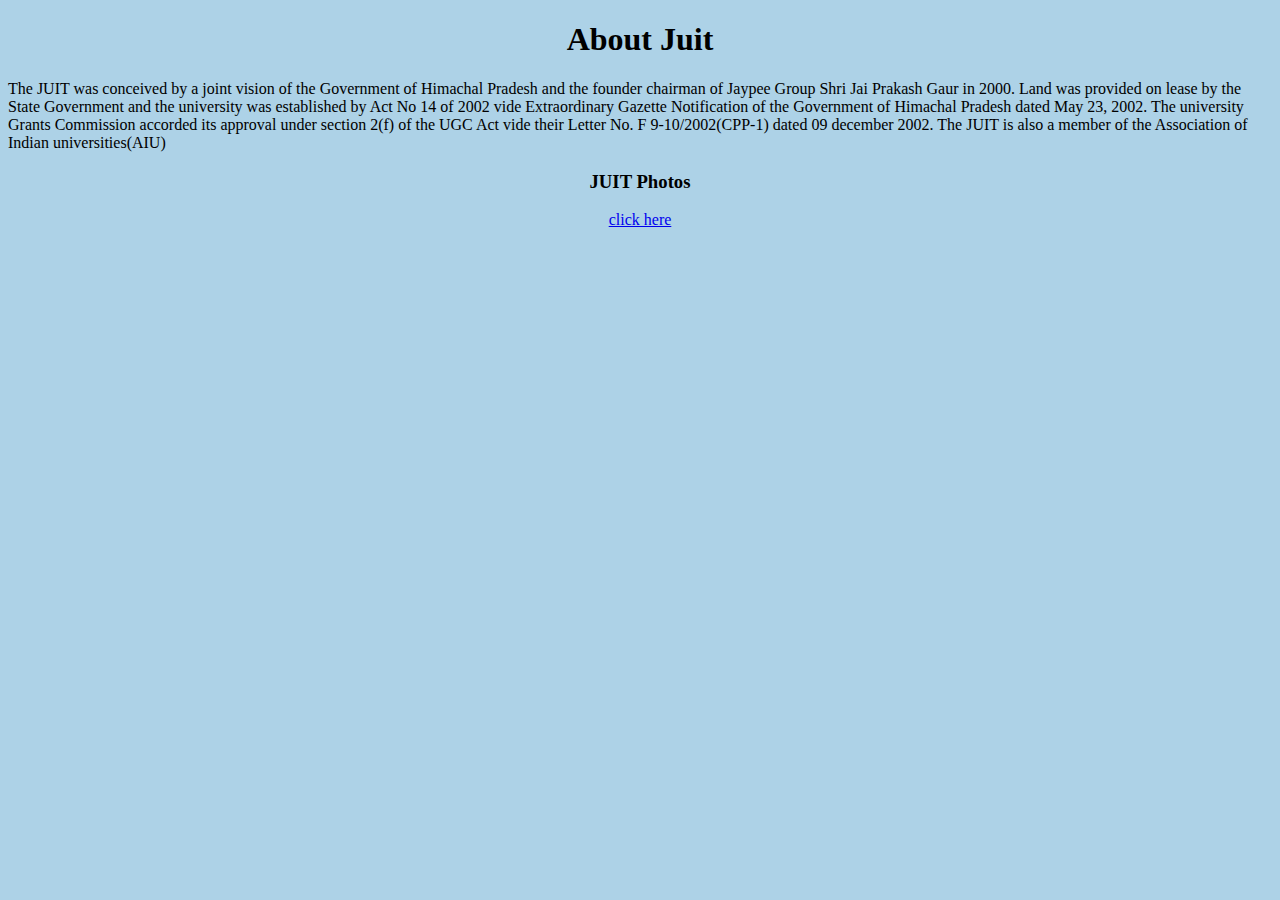
<file: Assignment-1/index.html>
<!DOCTYPE html>
<html lang="en">
<head>
    <meta charset="UTF-8">
    <meta http-equiv="X-UA-Compatible" content="IE=edge">
    <meta name="viewport" content="width=device-width, initial-scale=1.0">
    <title>JUIT</title>
</head>
<body style="background-color: rgb(173, 210, 231);">
    <h1 style="text-align: center;" >About Juit</h1>
    <p>The JUIT was conceived by a joint vision of the Government of Himachal Pradesh and the founder chairman of Jaypee Group Shri Jai Prakash Gaur in 2000. Land was provided on lease by the State Government and the university was established by Act No 14 of 2002 vide Extraordinary Gazette Notification of the Government of Himachal Pradesh dated May 23, 2002. The university Grants Commission accorded its approval under section 2(f) of the UGC Act vide their Letter No. F 9-10/2002(CPP-1) dated 09 december 2002. The JUIT is also a member of the Association of Indian universities(AIU) </p>
    <h3 style="text-align: center;" >JUIT Photos</h3>
    <p style="text-align: center;"><a href="photos.html">click here</a></p>   
</body>
</html>
</file>
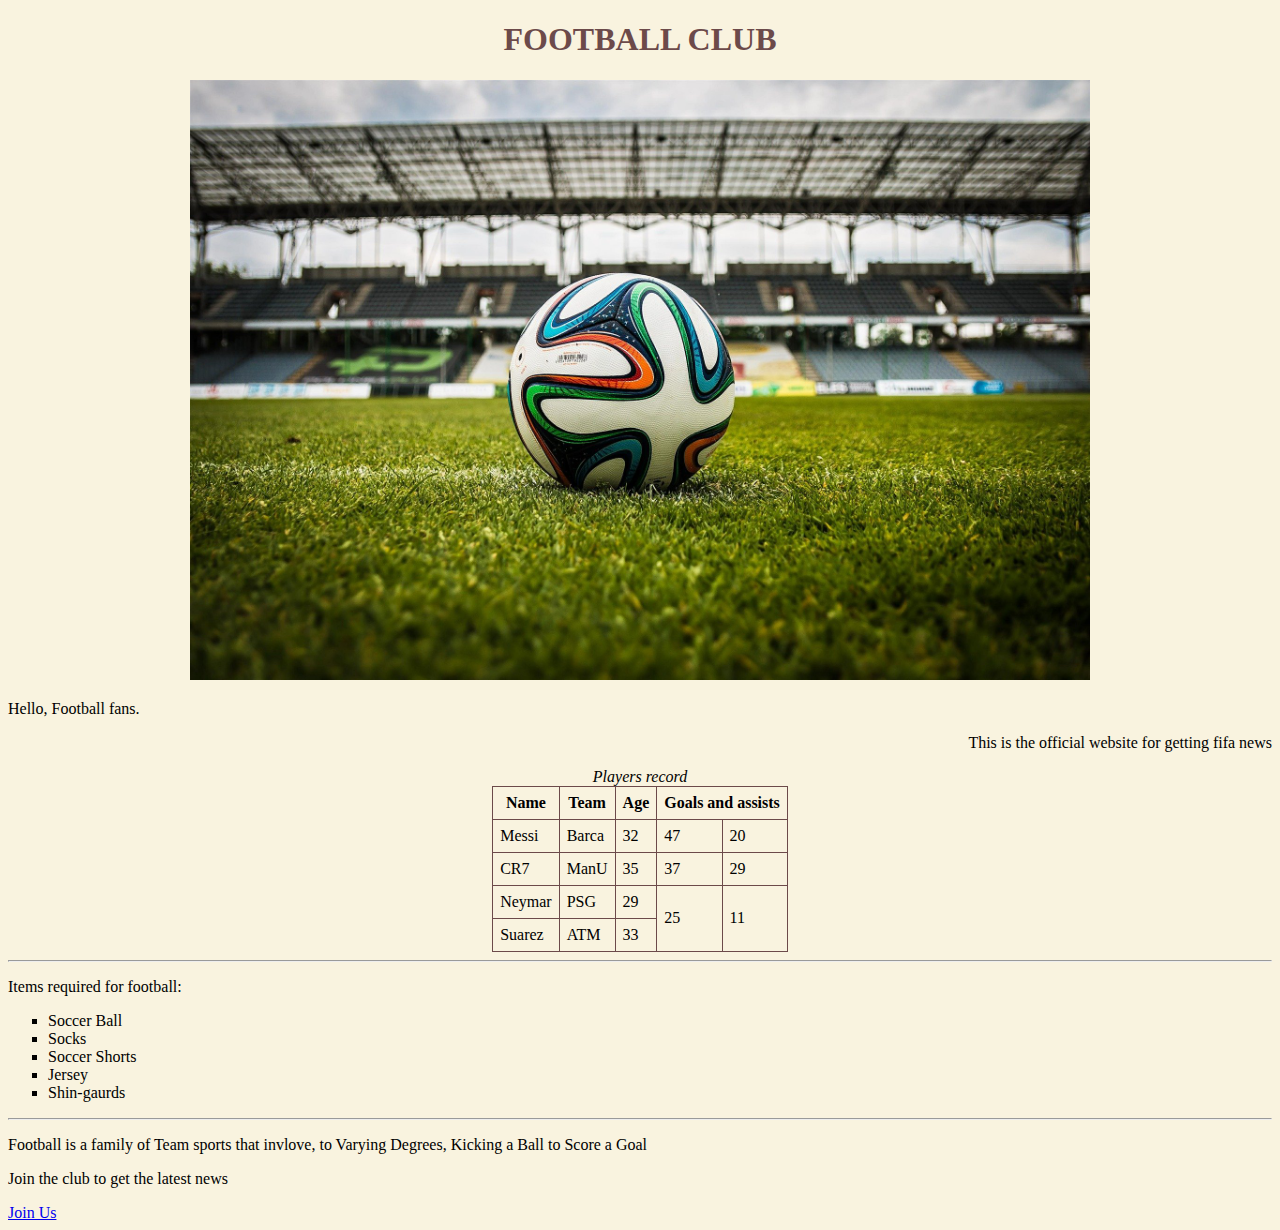
<file: Assignment-2/index.html>
<!DOCTYPE html>
<html lang="en">

<head>
    <meta charset="UTF-8" />
    <title>Football Club</title>
    <link rel="stylesheet" href="css/styles.css" />
    <link rel="shortcut icon" href="assets/favicon.png" type="image/x-icon">
</head>

<body>
    <h1>FOOTBALL CLUB</h1>
    <div class="image">
        <img src="assets/football.jpg" width="900px" alt="Football-image" />
        <link rel="icon" href="assets/favicon.png" type="image/x-icon">
    </div>
    <p class="welcome">Hello, Football fans.</p>
    <p class="fifa">This is the official website for getting fifa news</p>
    <em><p class="table-header">Players record</p></em>
    <table>
        <thead>
            <tr>
                <th>Name</th>
                <th>Team</th>
                <th>Age</th>
                <th colspan="2">Goals and assists</th>
            </tr>
        </thead>
        <tbody>
            <tr>
                <td>Messi</td>
                <td>Barca</td>
                <td>32</td>
                <td>47</td>
                <td>20</td>
            </tr>
            <tr>
                <td>CR7</td>
                <td>ManU</td>
                <td>35</td>
                <td>37</td>
                <td>29</td>
            </tr>
            <tr>
                <td>Neymar</td>
                <td>PSG</td>
                <td>29</td>
                <td rowspan="2">25</td>
                <td rowspan="2">11</td>
            </tr>
            <tr>
                <td>Suarez</td>
                <td>ATM</td>
                <td>33</td>
            </tr>
        </tbody>
    </table>
    
    <hr />
    <p>Items required for football:</p>
    <ul type="square">
        <li>Soccer Ball</li>
        <li>Socks</li>
        <li>Soccer Shorts</li>
        <li>Jersey</li>
        <li>Shin-gaurds</li>
    </ul>
    <hr />
    <p>
        Football is a family of Team sports that invlove,
        <span class="red">to Varying Degrees, Kicking a Ball to Score a Goal</span>
    </p>
    <p>Join the club to get the latest news</p>
    <a href="form.html">Join Us</a>
</body>

</html>
</file>
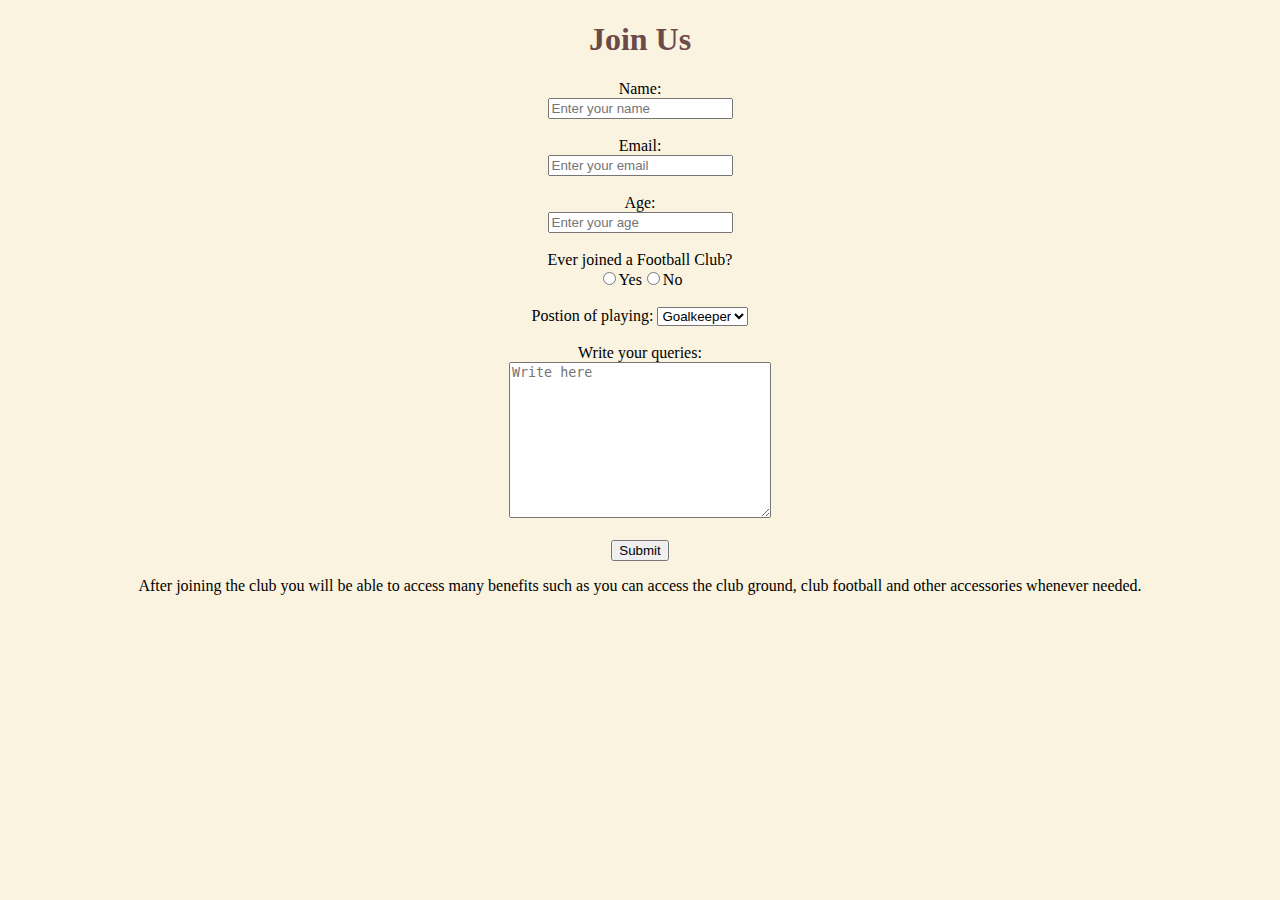
<file: Assignment-2/form.html>
<!DOCTYPE html>
<html lang="en">

<head>
    <meta charset="UTF-8">
    <meta http-equiv="X-UA-Compatible" content="IE=edge">
    <meta name="viewport" content="width=device-width, initial-scale=1.0">
    <title>Football Club Form</title>
    <link rel="stylesheet" href="css/form.css">
</head>

<body>
    <h1>Join Us</h1>
    <form>
        Name: <br> <input type="text" placeholder="Enter your name"><br> <br>
        Email: <br> <input type="email" placeholder="Enter your email"><br> <br>
        Age: <br> <input type="text" placeholder="Enter your age"><br> <br>
        Ever joined a Football Club? <br> <input type="radio" name="x">Yes<input type="radio" name="x">No <br> <br>
        Postion of playing:
        <select>
            <option value="Goalkeeper">Goalkeeper</option>
            <option value="Defender">Defender</option>
            <option value="Midfielder">Midfielder</option>
            <option value="Forward">Forward</option>
        </select> <br> <br>
        Write your queries: <br>
        <textarea cols="30" rows="10" placeholder="Write here"></textarea> <br> <br>
        <input type="submit">
        <p>After joining the club you will be able to access many benefits such as you can access the club ground, club football and other accessories whenever needed. </p>

    </form>



</body>

</html>
</file>
<file: Assignment-2/css/styles.css>
body {
    background-color: #F9F3DF;
}

h1 {
    text-align: center;
    color: #6C4A4A;
}
.image {
    text-align: center;
}
.fifa {
    text-align: right;
}
.table-header{
    text-align: center;
    margin-bottom: 0;
}
table {
    margin: auto;
    border: 1px solid #6C4A4A;
    border-collapse: collapse;
}
th, td{
    padding: 7px;
    border: 1px solid #6C4A4A;
}
</file>
<file: Assignment-2/css/form.css>
body {
    text-align: center;
    background-color: #F9F3DF;
}

h1 {
    color: #6C4A4A;
}
</file>
